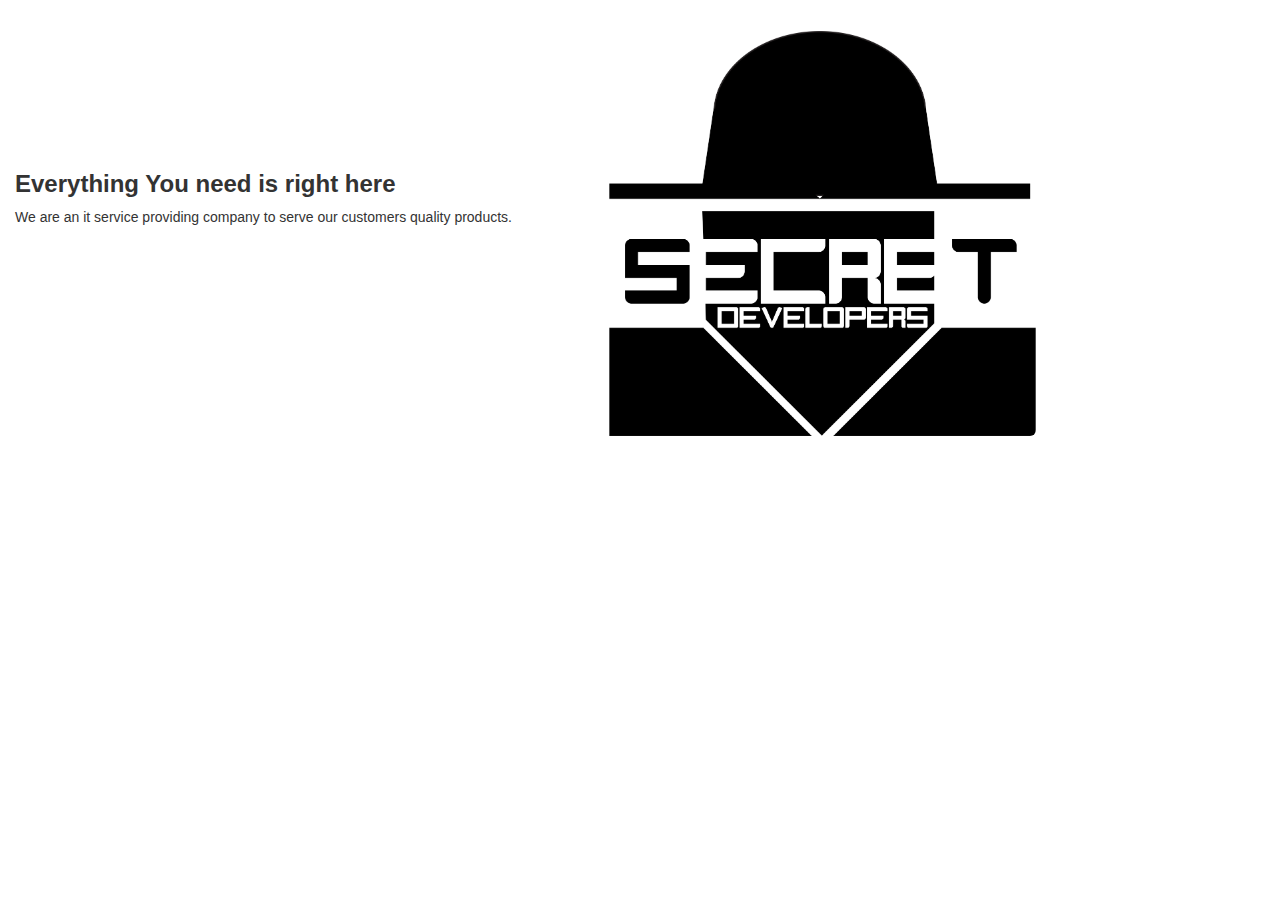
<file: ashik/main/index.html>
<!DOCTYPE html>
<html lang="en">
<head>
    
  <link rel="stylesheet" href="styles/css/main.css">
  <title>About Us</title>
  <meta charset="utf-8">
  <meta name="viewport" content="width=device-width, initial-scale=1">
  <link rel="stylesheet" href="https://maxcdn.bootstrapcdn.com/bootstrap/3.3.7/css/bootstrap.min.css">
  <script src="https://ajax.googleapis.com/ajax/libs/jquery/3.3.1/jquery.min.js"></script>
  <script src="https://maxcdn.bootstrapcdn.com/bootstrap/3.3.7/js/bootstrap.min.js"></script>
</head>
<body>
    
  <div id="nc"></div>
  
  <div class="container-fluid" id="mc">
      
      <div class="row">
          <div class="col-sm-5">
              <p id="do">
                  <h3><b>Everything You need is right here</b></h3>
                  <p> 
                      We are an it service providing company to serve our customers quality products. 
                      
                      
                     
                  </p>
              </p>
          </div>
          <div class="col-sm-6"> 
              <img src="images/2.png" id="logo" class="img-rounded"  alt="Cinque Terre" height="80%" width="80%">
          </div>
          
      </div>    
  </div>

</body>
</html>
</file>
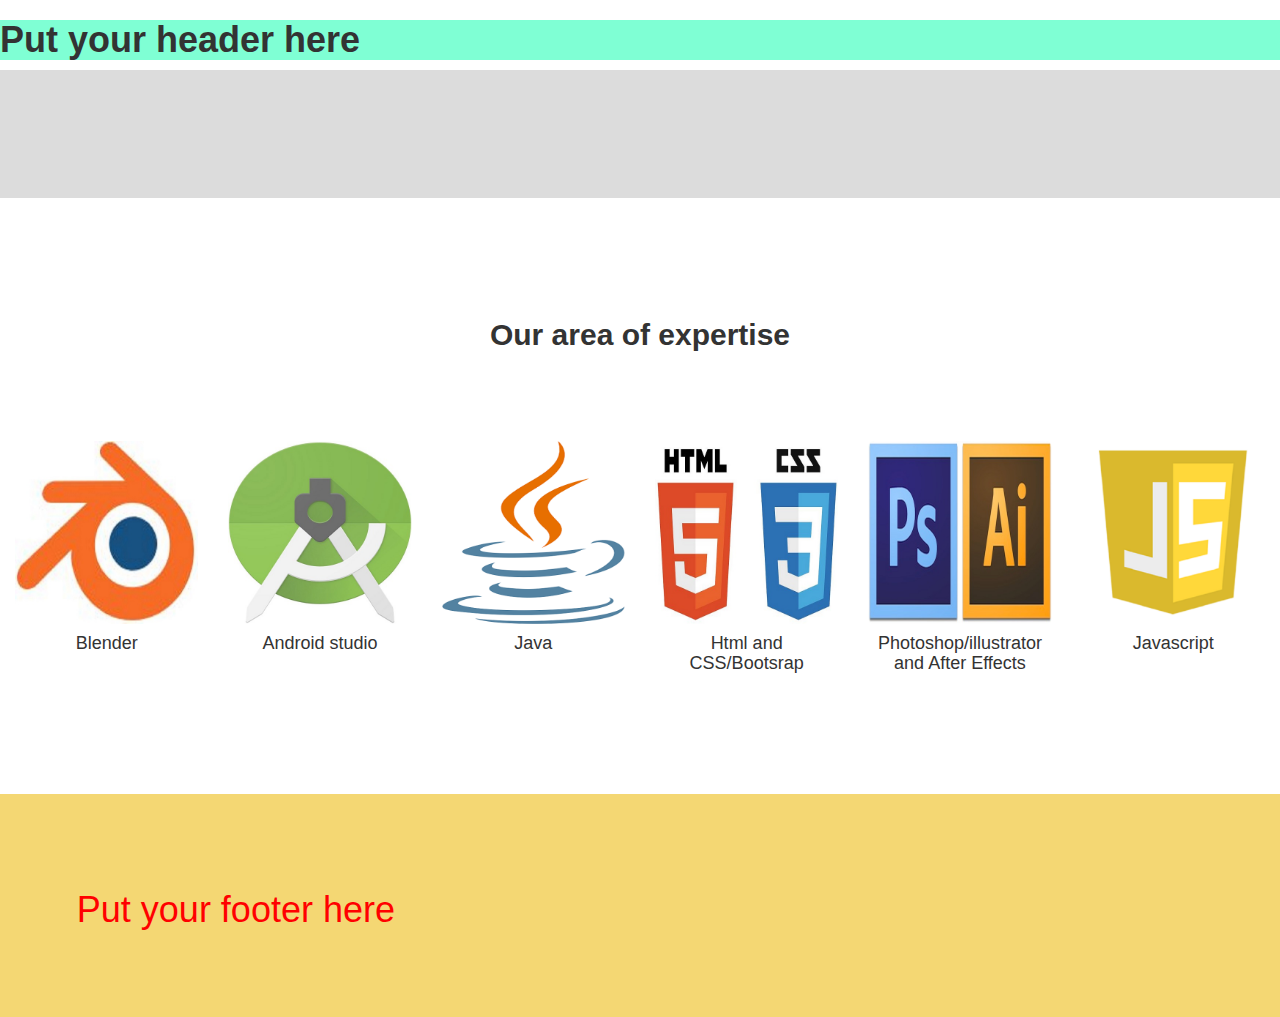
<file: ashik/main/aboutus.html>
<!DOCTYPE html>
<html lang="en">
<head>
    
  <link rel="stylesheet" href="styles/css/main.css">
  <title>About us</title>
  <meta charset="utf-8">
  <meta name="viewport" content="width=device-width, initial-scale=1">
  <link rel="stylesheet" href="https://maxcdn.bootstrapcdn.com/bootstrap/3.3.7/css/bootstrap.min.css">
  <script src="https://ajax.googleapis.com/ajax/libs/jquery/3.3.1/jquery.min.js"></script>
  <script src="https://maxcdn.bootstrapcdn.com/bootstrap/3.3.7/js/bootstrap.min.js"></script>
</head>
<body>
  
  <h1 style="background-color: aquamarine"><b>Put your header here</b></h1>
    
  <div class="container-fluid" id="l1">
      

    
      
  </div>
    
    <div class="container-fluid">
        <div style="height: 100px;"></div>
            <div class="row">              
                  <h2 style="text-align: center;"><b>Our area of expertise</b></h2>
                
                  <div style="height: 80px;"></div>
                
                  <div class="col-sm-2">
                      <img src="images/blender.JPG" class="img-rounded" height="100%" width="100%" ><br>
                      <h4 style="text-align: center;">Blender</h4>
                  </div>
                  <div class="col-sm-2">
                      <img src="images/android.JPG" class="img-rounded" height="100%" width="100%" ><br>
                      <h4 style="text-align: center;">Android studio</h4>
                  </div>   
                  <div class="col-sm-2 ">
                      <img src="images/java.png" class="img-rounded" height="100%" width="100%" ><br>
                      <h4 style="text-align: center; ">Java</h4>
                  </div>   
                  <div class="col-sm-2">
                      <img src="images/html.JPG" class="img-rounded" height="100%" width="100%" ><br>
                      <h4 style="text-align: center;">Html and CSS/Bootsrap</h4>
                  </div>   
                  <div class="col-sm-2">
                      <img src="images/photoshop.jpg" class="img-rounded" height="100%" width="100%" ><br>
                      <h4 style="text-align: center;">Photoshop/illustrator and After Effects</h4>
                  </div>   
                  <div class="col-sm-2">
                      <img src="images/javascript.png" class="img-rounded" height="100%" width="100%"><br>
                      <h4 style="text-align: center;">Javascript</h4>
                  </div>          
        
            </div>
        
        <div style="height: 110px;"></div>
    
    </div>
    
    
    <div class="container-fluid" id="layer3">
    <h1 style="color: red;">Put your footer here</h1>
    </div>
    

</body>
</html>
</file>
<file: ashik/main/styles/css/main.css>
#lst{
    
    list-style-type: square;
    
}

#l1{
    padding: 5%;
    background-color: gainsboro;
    
}

ul#inline li {
    display:inline;
}

#layer1{
    
    padding: 5%;
    height: 1000px;
}

#do{
    
    padding-top: 30% ;
    
}

#logo{
    padding-top: 5%;
    padding-left: 10%;
    
}

.image-container{
    text-align:center;
}

#layer2{
    padding: 5%;
    background-color: #e9e9f1;
    
}

#layer3{
    
    padding: 6%;    
    background-color: #f4d773;
}
</file>
